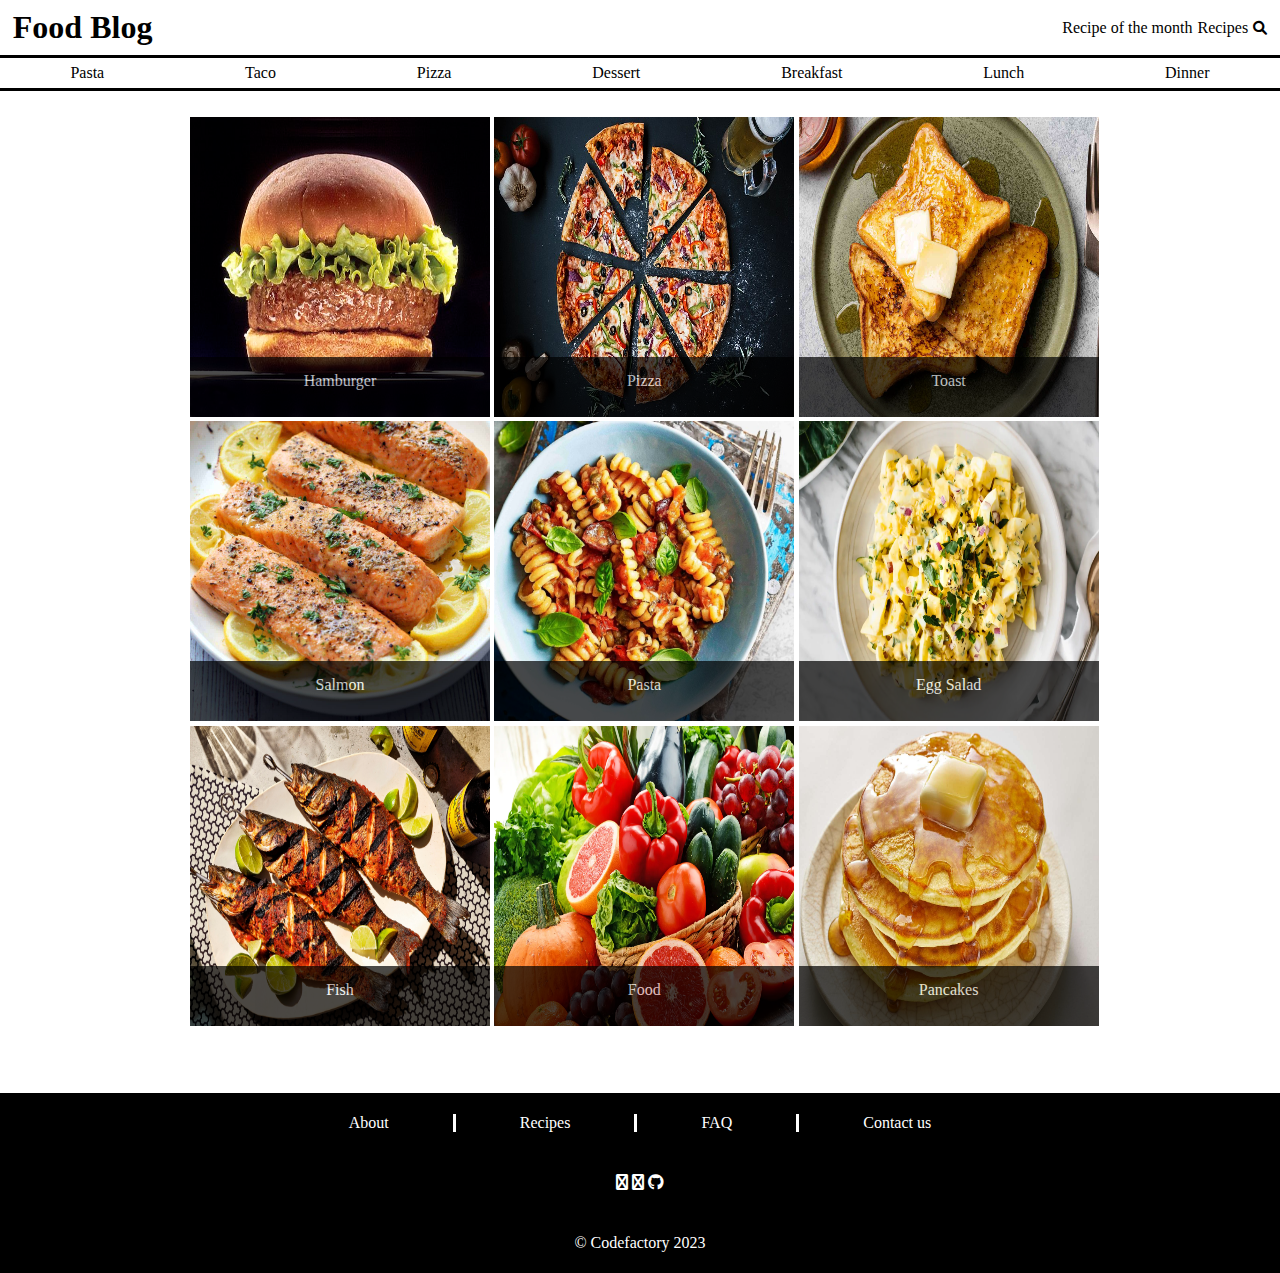
<file: index.html>
<!DOCTYPE html>
<html lang="en">

<head>
    <title>Food Blog</title>
    <meta charset="UTF-8">
    <meta http-equiv="X-UA-Compatible" content="ie=edge">
    <link rel="stylesheet" href="https://cdnjs.cloudflare.com/ajax/libs/font-awesome/6.0.0/css/all.min.css" integrity="sha512-9usAa10IRO0HhonpyAIVpjrylPvoDwiPUiKdWk5t3PyolY1cOd4DSE0Ga+ri4AuTroPR5aQvXU9xC6qOPnzFeg==" crossorigin="anonymous" referrerpolicy="no-referrer"
    />
    <link rel="stylesheet" type="text/css" media="screen" href="style.css" />
</head>

<body>

    <nav class="nav">
        <div class="firstNav">
            <h1 class="h1">Food Blog</h1>
            <div class="rightNav">
                <a href="recepie.html">Recipe of the month</a>
                <a>Recipes</a>
                <i style="font-size:14px;color:black" class="fa-solid fa-magnifying-glass"></i>
            </div>
        </div>
        <div class="secondNav">
            <a href="index.html" class="nav-link">Pasta</a>
            <a href="index.html" class="nav-link">Taco</a>
            <a href="index.html" class="nav-link">Pizza</a>
            <a href="index.html" class="nav-link">Dessert</a>
            <a href="index.html" class="nav-link">Breakfast</a>
            <a href="index.html" class="nav-link">Lunch</a>
            <a href="index.html" class="nav-link">Dinner</a>
        </div>

    </nav>
    <div>
        <div class="grid">
            <div class="item">
                <img src="hamburger.jpg">

                <div class="text-background">
                    <div>Hamburger</div>
                </div>
            </div>
            <div class="item">
                <img src="pizza.jpg">
                <div class="text-background">
                    <div>Pizza</div>
                </div>
            </div>
            <div class="item">
                <img src="toast.jpg">
                <div class="text-background">
                    <div>Toast</div>
                </div>
            </div>
            <div class="item">
                <img src="salmon.jpg">
                <div class="text-background">
                    <div>Salmon</div>
                </div>
            </div>
            <div class="item">
                <img src="pasta.jpg">
                <div class="text-background">
                    <div>Pasta</div>
                </div>
            </div>
            <div class="item">
                <img src="egg-salad.webp">
                <div class="text-background">
                    <div>Egg Salad</div>
                </div>
            </div>
            <div class="item">
                <img src="fish.webp">
                <div class="text-background">
                    <div>Fish</div>
                </div>
            </div>
            <div class="item">
                <img src="food.webp">
                <div class="text-background">
                    <div>Food</div>
                </div>
            </div>
            <div class="item">
                <img src="pancakes.jpg">
                <div class="text-background">
                    <div>Pancakes</div>
                </div>
            </div>

        </div>
    </div>


    <footer class="footer">
        <div class="top-footer">
            <a href="about.html" class="footer-links">About</a>
            <a href="index.html" class="footer-links border-links">Recipes</a>
            <a href="index.html" class="footer-links border-links">FAQ</a>
            <a href="https://codefactory.wien/en/contact-en/" class="footer-links border-links ContactUs">Contact us</a>
        </div>
        <div class="middle-footer">
            <i class="fa fa-facebook" aria-hidden="true"></i>
            <i class="fa fa-linkedin" aria-hidden="true"></i>
            <i class="fa-brands fa-github"></i>
        </div>
        <p class="copyright">© Codefactory 2023</p>
    </footer>

</body>

</html>
</file>
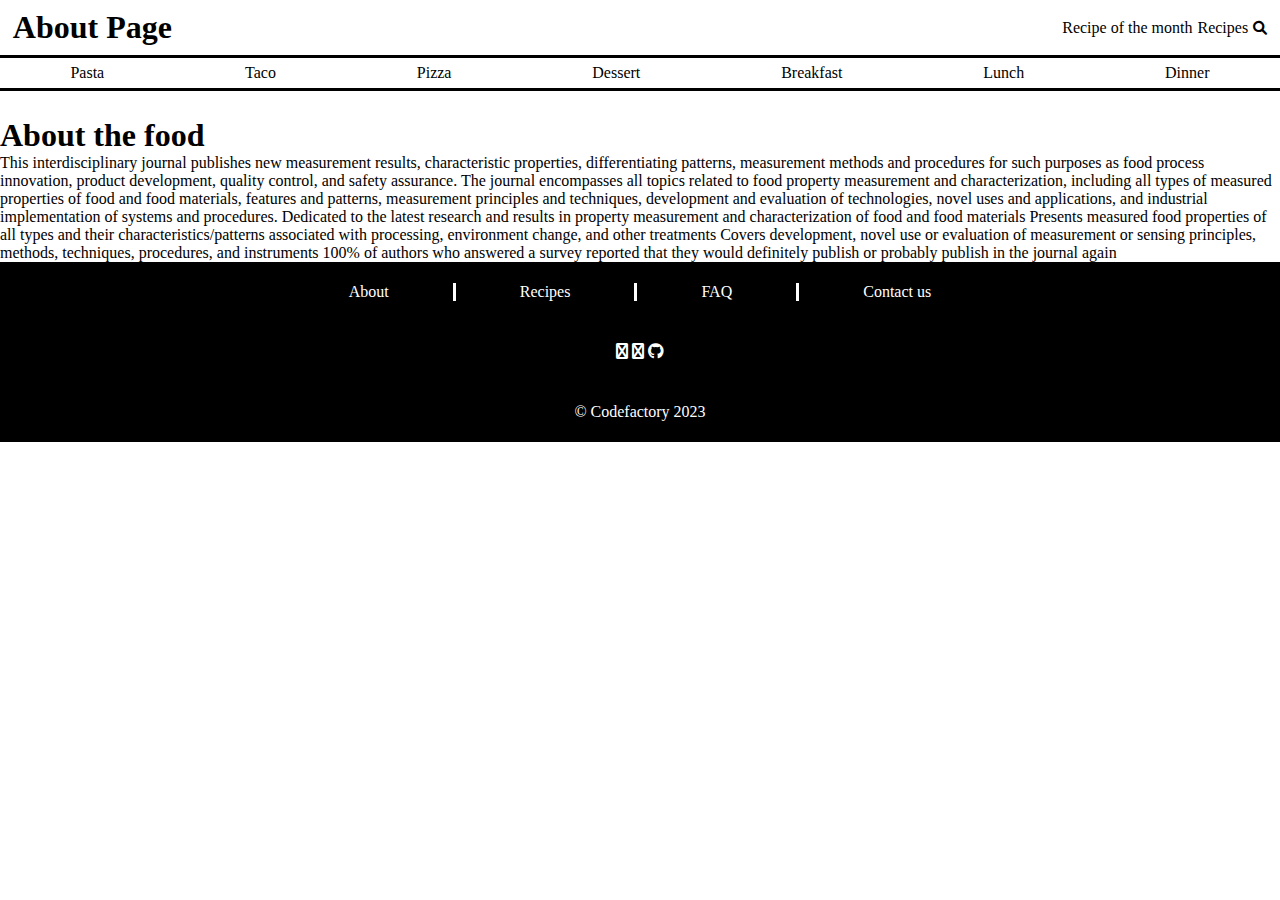
<file: about.html>
<!DOCTYPE html>
<html lang="en">

<head>
    <title>About</title>
    <meta charset="UTF-8">
    <meta http-equiv="X-UA-Compatible" content="ie=edge">
    <link rel="stylesheet" href="https://cdnjs.cloudflare.com/ajax/libs/font-awesome/6.0.0/css/all.min.css" integrity="sha512-9usAa10IRO0HhonpyAIVpjrylPvoDwiPUiKdWk5t3PyolY1cOd4DSE0Ga+ri4AuTroPR5aQvXU9xC6qOPnzFeg==" crossorigin="anonymous" referrerpolicy="no-referrer"
    />
    <link rel="stylesheet" type="text/css" media="screen" href="style.css" />
</head>

<body>

    <nav class="nav">
        <div class="firstNav">
            <h1>About Page</h1>
            <div class="rightNav">
                <a>Recipe of the month</a>
                <a>Recipes</a>
                <i style="font-size:14px;color:black" class="fa-solid fa-magnifying-glass"></i>
            </div>
        </div>
        <div class="secondNav">
            <a href="index.html" class="nav-link">Pasta</a>
            <a href="index.html" class="nav-link">Taco</a>
            <a href="index.html" class="nav-link">Pizza</a>
            <a href="index.html" class="nav-link">Dessert</a>
            <a href="index.html" class="nav-link">Breakfast</a>
            <a href="index.html" class="nav-link">Lunch</a>
            <a href="index.html" class="nav-link">Dinner</a>
        </div>

    </nav>



    <div class="ContainerAbout">

        <div class="AboutFood">

            <h1 class="h1About">About the food</h1>

            <p class="p1">This interdisciplinary journal publishes new measurement results, characteristic properties, differentiating patterns, measurement methods and procedures for such purposes as food process innovation, product development, quality control, and
                safety assurance. The journal encompasses all topics related to food property measurement and characterization, including all types of measured properties of food and food materials, features and patterns, measurement principles and techniques,
                development and evaluation of technologies, novel uses and applications, and industrial implementation of systems and procedures. Dedicated to the latest research and results in property measurement and characterization of food and food
                materials Presents measured food properties of all types and their characteristics/patterns associated with processing, environment change, and other treatments Covers development, novel use or evaluation of measurement or sensing principles,
                methods, techniques, procedures, and instruments 100% of authors who answered a survey reported that they would definitely publish or probably publish in the journal again </p>
        </div>
    </div>








    <footer class="footer">
        <div class="top-footer">
            <a href="about.html" class="footer-links">About</a>
            <a href="index.html" class="footer-links border-links">Recipes</a>
            <a href="index.html" class="footer-links border-links">FAQ</a>
            <a href="index.html" class="footer-links border-links">Contact us</a>
        </div>
        <div class="middle-footer">
            <i class="fa fa-facebook" aria-hidden="true"></i>
            <i class="fa fa-linkedin" aria-hidden="true"></i>
            <i class="fa-brands fa-github"></i>
        </div>
        <p class="copyright">© Codefactory 2023</p>
    </footer>

</body>

</html>
</file>
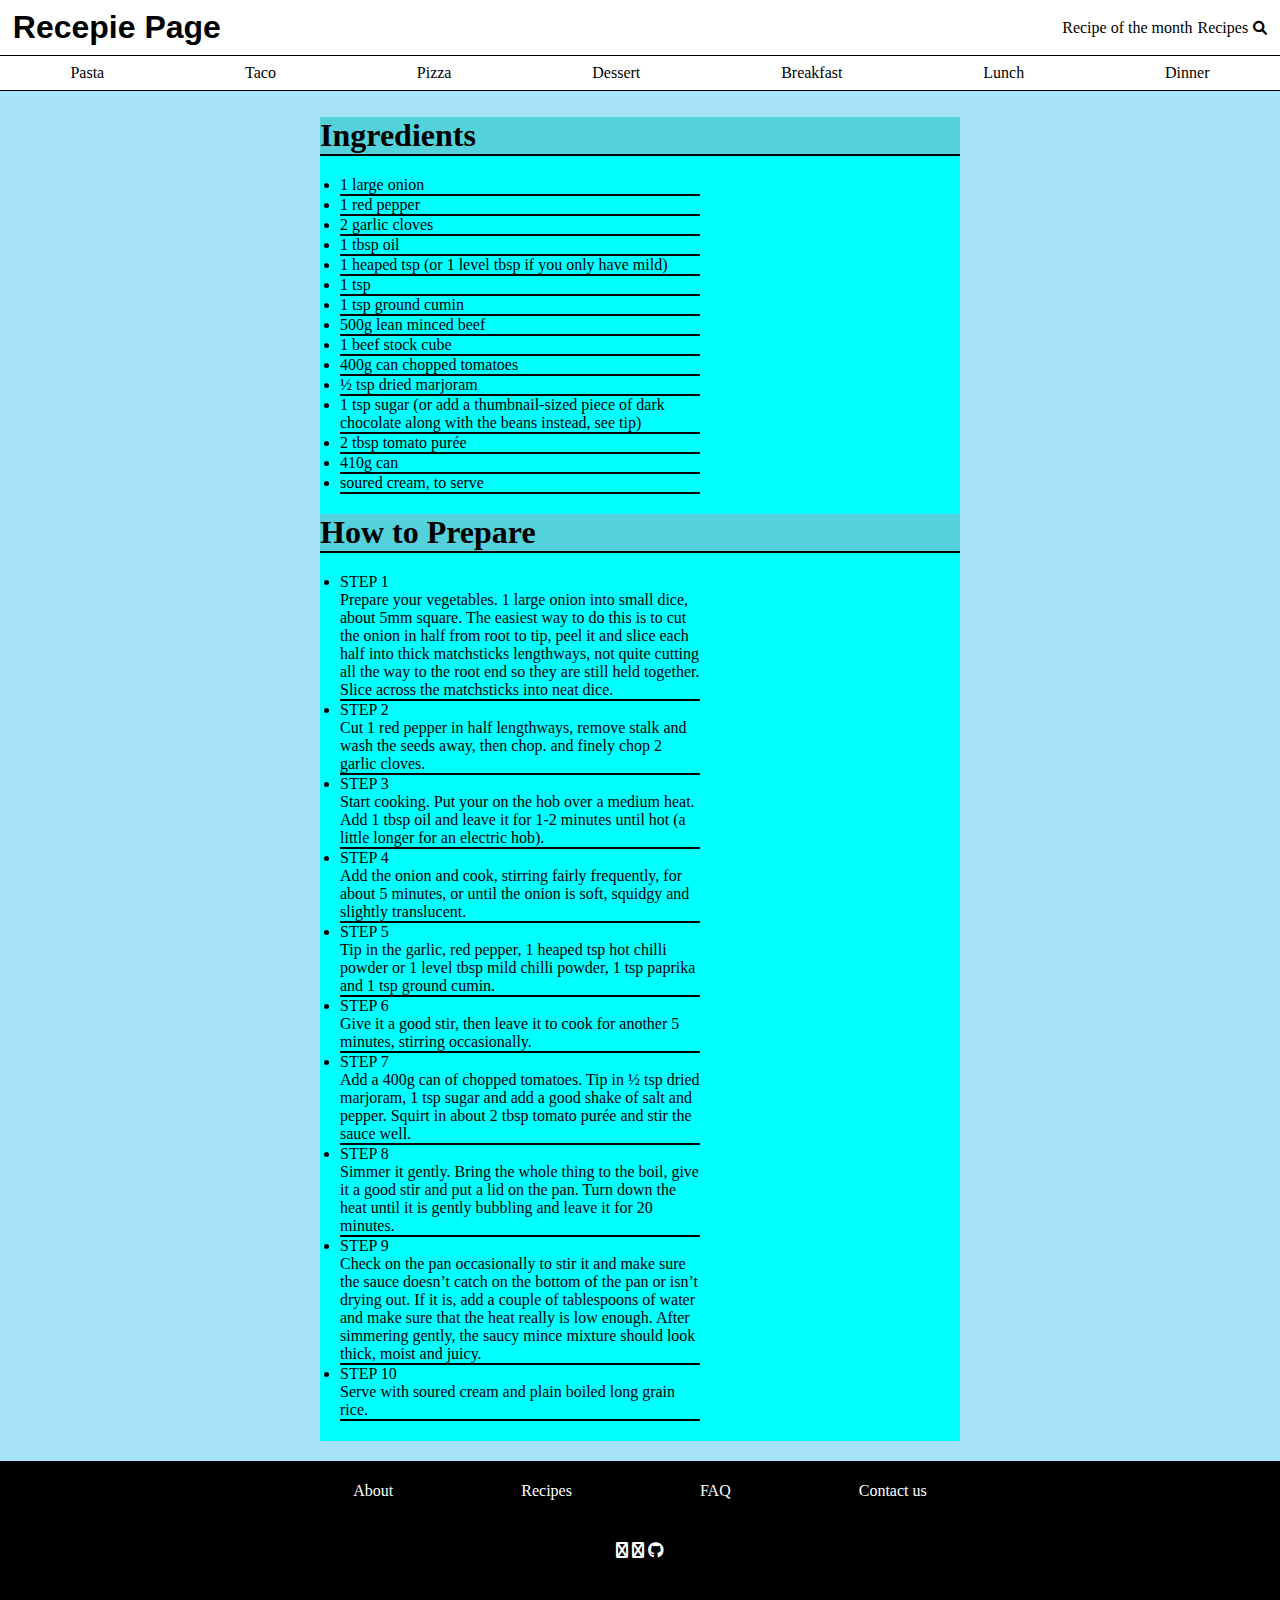
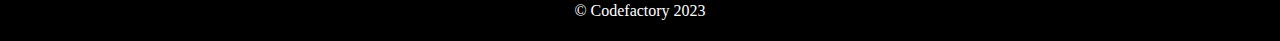
<file: recepie.html>
<!DOCTYPE html>
<html lang="en">

<head>
    <title>Recepie Page</title>
    <meta charset="UTF-8">
    <meta http-equiv="X-UA-Compatible" content="ie=edge">
    <link rel="stylesheet" href="https://cdnjs.cloudflare.com/ajax/libs/font-awesome/6.0.0/css/all.min.css" integrity="sha512-9usAa10IRO0HhonpyAIVpjrylPvoDwiPUiKdWk5t3PyolY1cOd4DSE0Ga+ri4AuTroPR5aQvXU9xC6qOPnzFeg==" crossorigin="anonymous" referrerpolicy="no-referrer"
    />
    <link rel="stylesheet" type="text/css" media="screen" href="recepie.css" />
</head>

<body>

    <nav class="nav">
        <div class="firstNav">
            <h1 class="h1">Recepie Page</h1>
            <div class="rightNav">
                <a>Recipe of the month</a>
                <a>Recipes</a>
                <i style="font-size:14px;color:black" class="fa-solid fa-magnifying-glass"></i>
            </div>
        </div>
        <div class="secondNav">
            <a href="index.html" class="nav-link">Pasta</a>
            <a href="index.html" class="nav-link">Taco</a>
            <a href="index.html" class="nav-link">Pizza</a>
            <a href="index.html" class="nav-link">Dessert</a>
            <a href="index.html" class="nav-link">Breakfast</a>
            <a href="index.html" class="nav-link">Lunch</a>
            <a href="index.html" class="nav-link">Dinner</a>
        </div>

    </nav>


    <div class="container">

        <div class="ingrediens">

            <h1 class="head">Ingredients</h1>


            <ul class="list">
                <li class="FirstList">1 large onion
                </li>
                <li class="FirstList">1 red pepper
                </li>
                <li class="FirstList">2 garlic cloves
                </li>
                <li class="FirstList">1 tbsp oil</li>
                <li class="FirstList">1 heaped tsp (or 1 level tbsp if you only have mild)</li>
                <li class="FirstList">1 tsp </li>
                <li class="FirstList">1 tsp ground cumin
                </li>
                <li class="FirstList">500g lean minced beef
                </li>
                <li class="FirstList">1 beef stock cube</li>
                <li class="FirstList">400g can chopped tomatoes
                </li>
                <li class="FirstList">½ tsp dried marjoram</li>
                <li class="FirstList">1 tsp sugar (or add a thumbnail-sized piece of dark chocolate along with the beans instead, see tip)</li>
                <li class="FirstList">2 tbsp tomato purée</li>
                <li class="FirstList">410g can </li>
                <li class="FirstList">soured cream, to serve</li>
            </ul>

        </div>






        <div class="HowtoPrepare">

            <h1 class="head">How to Prepare</h1>

            <ul class="list">

                <li class="SecondList"><span>STEP 1</span>
                    <p>Prepare your vegetables. 1 large onion into small dice, about 5mm square. The easiest way to do this is to cut the onion in half from root to tip, peel it and slice each half into thick matchsticks lengthways, not quite cutting all
                        the way to the root end so they are still held together. Slice across the matchsticks into neat dice.</p>
                </li>

                <li class="SecondList"><span>STEP 2</span>
                    <p>Cut 1 red pepper in half lengthways, remove stalk and wash the seeds away, then chop. and finely chop 2 garlic cloves.</p>
                </li>

                <li class="SecondList"><span>STEP 3</span>
                    <p>Start cooking. Put your on the hob over a medium heat. Add 1 tbsp oil and leave it for 1-2 minutes until hot (a little longer for an electric hob).</p>
                </li>

                <li class="SecondList"><span>STEP 4</span>
                    <p>Add the onion and cook, stirring fairly frequently, for about 5 minutes, or until the onion is soft, squidgy and slightly translucent.</p>
                </li>

                <li class="SecondList"><span>STEP 5</span>
                    <p>Tip in the garlic, red pepper, 1 heaped tsp hot chilli powder or 1 level tbsp mild chilli powder, 1 tsp paprika and 1 tsp ground cumin.</p>
                </li>

                <li class="SecondList"><span>STEP 6</span>
                    <p>Give it a good stir, then leave it to cook for another 5 minutes, stirring occasionally.</p>
                </li>

                <li class="SecondList"><span>STEP 7</span>
                    <p>Add a 400g can of chopped tomatoes. Tip in ½ tsp dried marjoram, 1 tsp sugar and add a good shake of salt and pepper. Squirt in about 2 tbsp tomato purée and stir the sauce well.</p>
                </li>

                <li class="SecondList"><span>STEP 8</span>
                    <p>Simmer it gently. Bring the whole thing to the boil, give it a good stir and put a lid on the pan. Turn down the heat until it is gently bubbling and leave it for 20 minutes.</p>
                </li>

                <li class="SecondList"><span>STEP 9</span>
                    <p>Check on the pan occasionally to stir it and make sure the sauce doesn’t catch on the bottom of the pan or isn’t drying out. If it is, add a couple of tablespoons of water and make sure that the heat really is low enough. After simmering
                        gently, the saucy mince mixture should look thick, moist and juicy.</p>
                </li>

                <li class="SecondList"><span>STEP 10</span>
                    <p>Serve with soured cream and plain boiled long grain rice.</p>
                </li>

            </ul>
        </div>
    </div>




    <footer class="footer">
        <div class="top-footer">
            <a href="about.html" class="footer-links">About</a>
            <a href="index.html" class="footer-links border-links">Recipes</a>
            <a href="index.html" class="footer-links border-links">FAQ</a>
            <a href="index.html" class="footer-links border-links">Contact us</a>
        </div>
        <div class="middle-footer">
            <i class="fa fa-facebook" aria-hidden="true"></i>
            <i class="fa fa-linkedin" aria-hidden="true"></i>
            <i class="fa-brands fa-github"></i>
        </div>
        <p class="copyright">© Codefactory 2023</p>
    </footer>

</body>

</html>
</file>
<file: style.css>
* {
  margin: 0;
  padding: 0;
  box-sizing: border-box;
}

body {
  background-color: white;
  margin: auto;
  /*div {
  height: 100px;
  background-color: chocolate;
  &:hover {
      background-color: aqua;
  } */
}

.nav {
  background-color: white;
  margin-bottom: 2%;
}
.nav .nav-link {
  /* background-color: darkgoldenrod; */
  text-decoration: none;
  color: black;
}

.firstNav {
  display: flex;
  justify-content: space-between;
  align-items: center;
  padding: 0 1%;
  height: 55px;
}

.rightNav {
  display: flex;
  justify-content: space-between;
  align-items: center;
  width: 15%;
  min-width: 205px;
}
.rightNav a {
  text-decoration: none;
  color: black;
}

.secondNav {
  display: flex;
  justify-content: space-around;
  height: 36px;
  align-items: center;
  border-top: solid;
  border-bottom: solid;
}

.grid {
  display: grid;
  grid-template-columns: repeat(3, 1fr);
  grid-template-rows: repeat(3, 1fr);
  gap: 0.5%;
  max-width: 900px;
  padding-right: 3%;
  padding-bottom: 3%;
  margin: auto;
  margin-bottom: 3%;
}
.grid .item {
  height: 300px;
  width: 300px;
}
.grid img {
  height: 100%;
  width: 100%;
}
.grid .text-background {
  text-align: center;
  position: absolute;
  left: 0;
  bottom: 0;
  width: 100%;
  color: aliceblue;
  height: 20%;
  background-color: black;
  opacity: 0.7;
  vertical-align: middle;
}
.grid .text-background div {
  margin-top: 5%;
}

.item {
  position: relative;
}

footer {
  background-color: black;
  color: white;
  height: 20%;
  width: 100%;
  display: flex;
  justify-content: center;
  flex-direction: column;
  align-items: center;
  position: absolute;
}

.border-links {
  border-left: solid;
}

.top-footer {
  display: flex;
  align-items: center;
  margin: auto;
  width: 100%;
  justify-content: center;
}
.top-footer a {
  text-decoration: none;
  color: white;
}

.footer-links {
  padding: 0 5%;
}

.middle-footer {
  margin: auto;
}

.copyright {
  margin: auto;
}

@media screen and (max-width: 600px) {
  .grid {
    grid-template-columns: repeat(1, 1fr);
    padding-bottom: 22%;
  }
  .item {
    margin: auto;
  }
}
@media screen and (min-width: 601px) and (max-width: 900px) {
  .grid {
    grid-template-columns: repeat(2, 1fr);
    padding-bottom: 5%;
  }
}
@media screen and (min-width: 901px) {
  .grid {
    grid-template-columns: repeat(3, 1fr);
  }
}/*# sourceMappingURL=style.css.map */
</file>
<file: recepie.css>
* {
  margin: 0;
  padding: 0;
  box-sizing: border-box;
}

body {
  background-color: rgb(167, 227, 247);
  margin: auto;
}

.nav {
  background-color: white;
  margin-bottom: 2%;
}
.nav .nav-link {
  /* background-color: darkgoldenrod; */
  text-decoration: none;
  color: black;
}

.firstNav {
  justify-content: space-between;
  display: flex;
  align-items: center;
  padding: 0 1%;
  height: 55px;
}
.firstNav h1 {
  font-family: "Trebuchet MS", "Lucida Sans Unicode", "Lucida Grande", "Lucida Sans", Arial, sans-serif;
}

.rightNav {
  justify-content: space-between;
  display: flex;
  align-items: center;
  width: 15%;
  min-width: 205px;
}
.rightNav a {
  text-decoration: none;
  color: black;
}

.secondNav {
  display: flex;
  justify-content: space-around;
  height: 36px;
  align-items: center;
  border-top: solid 1px;
  border-bottom: solid 1px;
}

.container {
  background-color: aqua;
  max-width: 50%;
  max-height: 50%;
  margin-left: 25%;
}

.head {
  background-color: rgb(83, 210, 219);
  border-bottom: solid 2px black;
}

.FirstList {
  max-height: 60%;
  max-width: 60%;
  border-bottom: solid 2px black;
}

.HowtoPrepare {
  margin-bottom: 20px;
}

.SecondList {
  max-height: 60%;
  max-width: 60%;
  border-bottom: solid 2px black;
}

.list {
  padding: 20px;
}

footer {
  background-color: black;
  color: white;
  height: 20%;
  width: 100%;
  display: flex;
  justify-content: center;
  flex-direction: column;
  align-items: center;
  position: absolute;
}

.top-footer {
  display: flex;
  align-items: center;
  margin: auto;
  width: 100%;
  justify-content: center;
}
.top-footer a {
  text-decoration: none;
  color: white;
}

.footer-links {
  padding: 0 5%;
}

.middle-footer {
  margin: auto;
}

.copyright {
  margin: auto;
}

@media screen and (max-width: 600px) {
  .grid {
    grid-template-columns: repeat(1, 1fr);
    padding-bottom: 22%;
  }
  .item {
    margin: auto;
  }
}
@media screen and (min-width: 601px) and (max-width: 900px) {
  .grid {
    grid-template-columns: repeat(2, 1fr);
    padding-bottom: 5%;
  }
}
@media screen and (min-width: 901px) {
  .grid {
    grid-template-columns: repeat(3, 1fr);
  }
}/*# sourceMappingURL=recepie.css.map */
</file>
